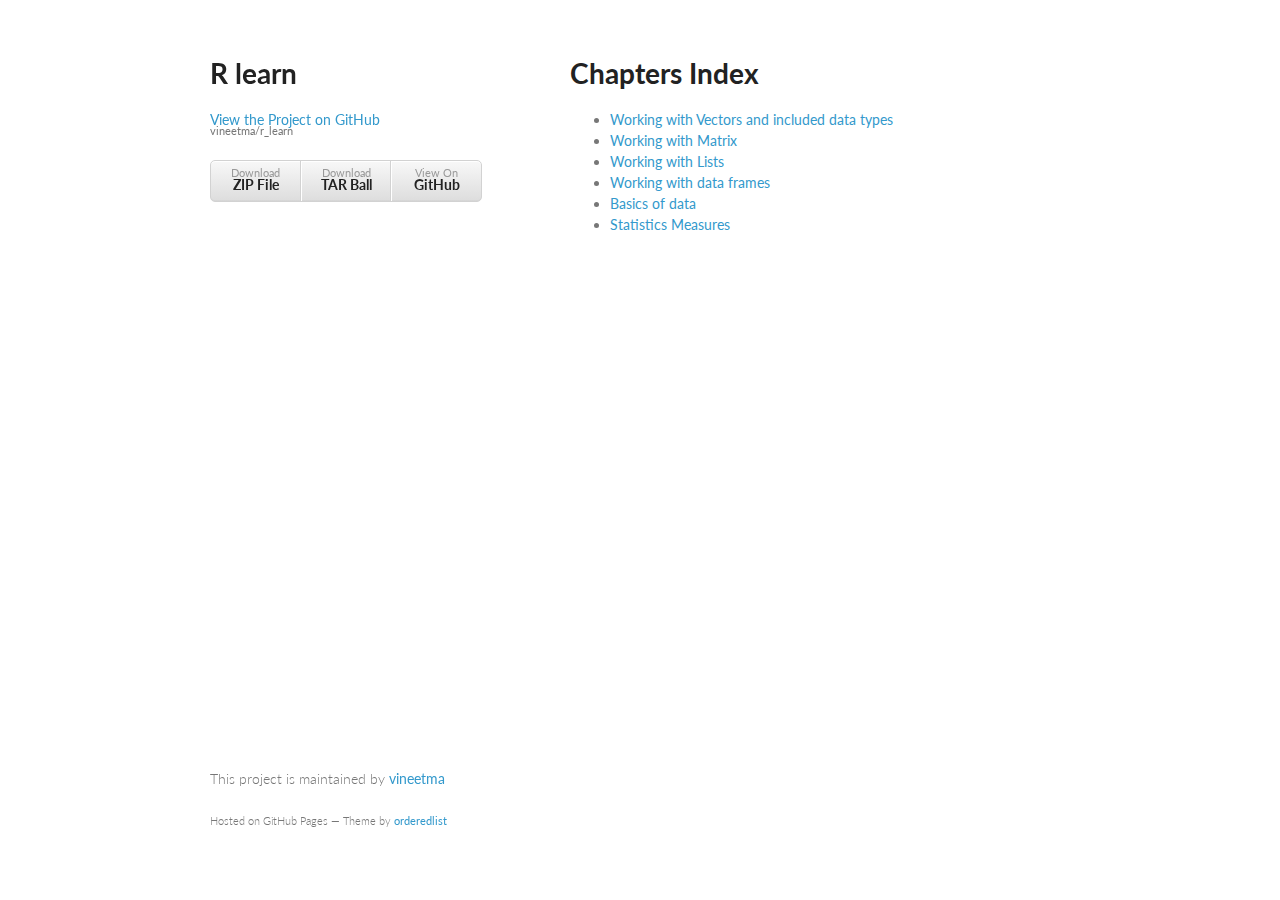
<file: index.html>
<!doctype html>
<html>
  <head>
    <meta charset="utf-8">
    <meta http-equiv="X-UA-Compatible" content="chrome=1">
    <title>R learn by vineetma</title>

    <link rel="stylesheet" href="stylesheets/styles.css">
    <link rel="stylesheet" href="stylesheets/github-light.css">
    <meta name="viewport" content="width=device-width, initial-scale=1, user-scalable=no">
    <!--[if lt IE 9]>
    <script src="//html5shiv.googlecode.com/svn/trunk/html5.js"></script>
    <![endif]-->
  </head>
  <body>
    <div class="wrapper">
      <header>
        <h1>R learn</h1>
        <p></p>

        <p class="view"><a href="https://github.com/vineetma/r_learn">View the Project on GitHub <small>vineetma/r_learn</small></a></p>


        <ul>
          <li><a href="https://github.com/vineetma/r_learn/zipball/master">Download <strong>ZIP File</strong></a></li>
          <li><a href="https://github.com/vineetma/r_learn/tarball/master">Download <strong>TAR Ball</strong></a></li>
          <li><a href="https://github.com/vineetma/r_learn">View On <strong>GitHub</strong></a></li>
        </ul>
      </header>
      <section>
       <h1>Chapters Index</h1>
       <ul>
       <li><a href="vectors.html">Working with Vectors and included data types</a></li>
       <li><a href="matrix.html">Working with Matrix</a></li>
       <li><a href="lists.html">Working with Lists</a></li>
       <li><a href="dataframes.html">Working with data frames</a></li>
       <li><a href="stats.basic.html">Basics of data</a></li>
       <li><a href="stats.measures.html">Statistics Measures </a></li>
       </ul>
      </section>
      <footer>
        <p>This project is maintained by <a href="https://github.com/vineetma">vineetma</a></p>
        <p><small>Hosted on GitHub Pages &mdash; Theme by <a href="https://github.com/orderedlist">orderedlist</a></small></p>
      </footer>
    </div>
    <script src="javascripts/scale.fix.js"></script>
    
  </body>
</html>
</file>
<file: stylesheets/styles.css>
@import url(https://fonts.googleapis.com/css?family=Lato:300italic,700italic,300,700);

body {
  padding:50px;
  font:14px/1.5 Lato, "Helvetica Neue", Helvetica, Arial, sans-serif;
  color:#777;
  font-weight:300;
}

h1, h2, h3, h4, h5, h6 {
  color:#222;
  margin:0 0 20px;
}

p, ul, ol, table, pre, dl {
  margin:0 0 20px;
}

h1, h2, h3 {
  line-height:1.1;
}

h1 {
  font-size:28px;
}

h2 {
  color:#393939;
}

h3, h4, h5, h6 {
  color:#494949;
}

a {
  color:#39c;
  font-weight:400;
  text-decoration:none;
}

a small {
  font-size:11px;
  color:#777;
  margin-top:-0.6em;
  display:block;
}

.wrapper {
  width:860px;
  margin:0 auto;
}

blockquote {
  border-left:1px solid #e5e5e5;
  margin:0;
  padding:0 0 0 20px;
  font-style:italic;
}

code, pre {
  font-family:Monaco, Bitstream Vera Sans Mono, Lucida Console, Terminal;
  color:#333;
  font-size:12px;
}

pre {
  padding:8px 15px;
  background: #f8f8f8;
  border-radius:5px;
  border:1px solid #e5e5e5;
  overflow-x: auto;
}

table {
  width:100%;
  border-collapse:collapse;
}

th, td {
  text-align:left;
  padding:5px 10px;
  border-bottom:1px solid #e5e5e5;
}

dt {
  color:#444;
  font-weight:700;
}

th {
  color:#444;
}

img {
  max-width:100%;
}

header {
  width:270px;
  float:left;
  position:fixed;
}

header ul {
  list-style:none;
  height:40px;

  padding:0;

  background: #eee;
  background: -moz-linear-gradient(top, #f8f8f8 0%, #dddddd 100%);
  background: -webkit-gradient(linear, left top, left bottom, color-stop(0%,#f8f8f8), color-stop(100%,#dddddd));
  background: -webkit-linear-gradient(top, #f8f8f8 0%,#dddddd 100%);
  background: -o-linear-gradient(top, #f8f8f8 0%,#dddddd 100%);
  background: -ms-linear-gradient(top, #f8f8f8 0%,#dddddd 100%);
  background: linear-gradient(top, #f8f8f8 0%,#dddddd 100%);

  border-radius:5px;
  border:1px solid #d2d2d2;
  box-shadow:inset #fff 0 1px 0, inset rgba(0,0,0,0.03) 0 -1px 0;
  width:270px;
}

header li {
  width:89px;
  float:left;
  border-right:1px solid #d2d2d2;
  height:40px;
}

header ul a {
  line-height:1;
  font-size:11px;
  color:#999;
  display:block;
  text-align:center;
  padding-top:6px;
  height:40px;
}

strong {
  color:#222;
  font-weight:700;
}

header ul li + li {
  width:88px;
  border-left:1px solid #fff;
}

header ul li + li + li {
  border-right:none;
  width:89px;
}

header ul a strong {
  font-size:14px;
  display:block;
  color:#222;
}

section {
  width:500px;
  float:right;
  padding-bottom:50px;
}

small {
  font-size:11px;
}

hr {
  border:0;
  background:#e5e5e5;
  height:1px;
  margin:0 0 20px;
}

footer {
  width:270px;
  float:left;
  position:fixed;
  bottom:50px;
}

@media print, screen and (max-width: 960px) {

  div.wrapper {
    width:auto;
    margin:0;
  }

  header, section, footer {
    float:none;
    position:static;
    width:auto;
  }

  header {
    padding-right:320px;
  }

  section {
    border:1px solid #e5e5e5;
    border-width:1px 0;
    padding:20px 0;
    margin:0 0 20px;
  }

  header a small {
    display:inline;
  }

  header ul {
    position:absolute;
    right:50px;
    top:52px;
  }
}

@media print, screen and (max-width: 720px) {
  body {
    word-wrap:break-word;
  }

  header {
    padding:0;
  }

  header ul, header p.view {
    position:static;
  }

  pre, code {
    word-wrap:normal;
  }
}

@media print, screen and (max-width: 480px) {
  body {
    padding:15px;
  }

  header ul {
    display:none;
  }
}

@media print {
  body {
    padding:0.4in;
    font-size:12pt;
    color:#444;
  }
}
</file>
<file: stylesheets/github-light.css>
/*
   Copyright 2014 GitHub Inc.

   Licensed under the Apache License, Version 2.0 (the "License");
   you may not use this file except in compliance with the License.
   You may obtain a copy of the License at

       http://www.apache.org/licenses/LICENSE-2.0

   Unless required by applicable law or agreed to in writing, software
   distributed under the License is distributed on an "AS IS" BASIS,
   WITHOUT WARRANTIES OR CONDITIONS OF ANY KIND, either express or implied.
   See the License for the specific language governing permissions and
   limitations under the License.

*/

.pl-c /* comment */ {
  color: #969896;
}

.pl-c1      /* constant, markup.raw, meta.diff.header, meta.module-reference, meta.property-name, support, support.constant, support.variable, variable.other.constant */,
.pl-s .pl-v /* string variable */ {
  color: #0086b3;
}

.pl-e  /* entity */,
.pl-en /* entity.name */ {
  color: #795da3;
}

.pl-s .pl-s1 /* string source */,
.pl-smi      /* storage.modifier.import, storage.modifier.package, storage.type.java, variable.other, variable.parameter.function */ {
  color: #333;
}

.pl-ent /* entity.name.tag */ {
  color: #63a35c;
}

.pl-k /* keyword, storage, storage.type */ {
  color: #a71d5d;
}

.pl-pds              /* punctuation.definition.string, string.regexp.character-class */,
.pl-s                /* string */,
.pl-s .pl-pse .pl-s1 /* string punctuation.section.embedded source */,
.pl-sr               /* string.regexp */,
.pl-sr .pl-cce       /* string.regexp constant.character.escape */,
.pl-sr .pl-sra       /* string.regexp string.regexp.arbitrary-repitition */,
.pl-sr .pl-sre       /* string.regexp source.ruby.embedded */ {
  color: #183691;
}

.pl-v /* variable */ {
  color: #ed6a43;
}

.pl-id /* invalid.deprecated */ {
  color: #b52a1d;
}

.pl-ii /* invalid.illegal */ {
  background-color: #b52a1d;
  color: #f8f8f8;
}

.pl-sr .pl-cce /* string.regexp constant.character.escape */ {
  color: #63a35c;
  font-weight: bold;
}

.pl-ml /* markup.list */ {
  color: #693a17;
}

.pl-mh        /* markup.heading */,
.pl-mh .pl-en /* markup.heading entity.name */,
.pl-ms        /* meta.separator */ {
  color: #1d3e81;
  font-weight: bold;
}

.pl-mq /* markup.quote */ {
  color: #008080;
}

.pl-mi /* markup.italic */ {
  color: #333;
  font-style: italic;
}

.pl-mb /* markup.bold */ {
  color: #333;
  font-weight: bold;
}

.pl-md /* markup.deleted, meta.diff.header.from-file */ {
  background-color: #ffecec;
  color: #bd2c00;
}

.pl-mi1 /* markup.inserted, meta.diff.header.to-file */ {
  background-color: #eaffea;
  color: #55a532;
}

.pl-mdr /* meta.diff.range */ {
  color: #795da3;
  font-weight: bold;
}

.pl-mo /* meta.output */ {
  color: #1d3e81;
}
</file>
